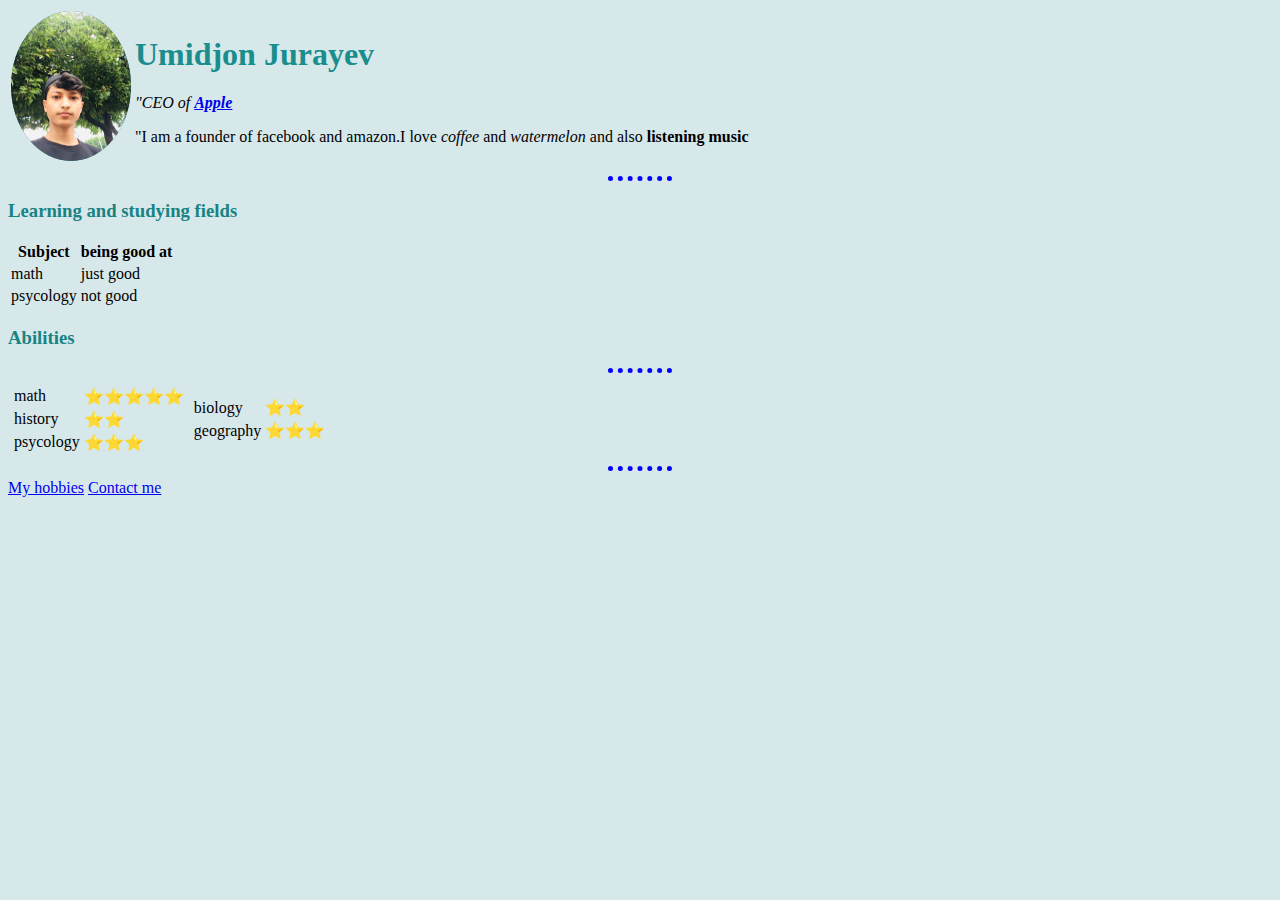
<file: index.html>
<!DOCTYPE html>
<html lang="en">
<head>
    <meta charset="UTF-8">
    <meta http-equiv="X-UA-Compatible" content="IE=edge">
    <meta name="viewport" content="width=device-width, initial-scale=1.0">
    <title>Umidjon Jurayev</title>
    <link rel="stylesheet" href="css/styles.css">
 
</head>
<body>

         <table cellspacing="20">
            <table>
                        <tbody>
                            <td><img style="border-radius: 50%;" width="120px" height=150px" src="img/photo_2021-05-17_10-32-25.jpg" alt="that's me">
                            </td>
                            <td>
                                <h1>Umidjon Jurayev</h1>
                                <p>
                                    <i>"CEO of <strong> <a href="https://www.apple.com"> Apple</a></strong></i>                               
                                </p>
                                <p>"I am a founder of facebook and amazon.I love <em>coffee</em> and <em>watermelon</em> and also <strong>listening music</strong></p>
                            </td>
                        </tr>
                 </tbody>
                    </table>
                    <hr>
                </h2>
                <h3>Learning and studying fields</h3>
                 
                <table>
                    <thead>
                        <tr style="border:10px solid rgb(24, 233, 24);">
                            <th>Subject</th>
                            <th>being good at</th>
                        </tr>
                    </thead>
                    <tbody>
                        <tr>
                            <td>math</td>
                            <td>just good</td>
                        </tr>
                    </tbody>
                    <tfoot>
                        <tr>
                            <td>psycology</td>
                            <td>not good</td>
                        </tr>
                    </tfoot>
                 </table>

              <h3>Abilities</h3>
             <hr>
              
       <table>
        <tr>
            <td>
                <table>
                    <tbody>
                        <tr>
                            <td>math</td>
                            <td>⭐️⭐️⭐️⭐️⭐️</td>
                        </tr>
                        <tr>
                            <td>history</td>
                            <td>⭐️⭐️</td>
                        </tr>
                    </tbody>
                    <tfoot>
                        <tr>
                            <td>psycology</td>
                            <td>⭐️⭐️⭐️</td>
                        </tr>
                    </tfoot>
                  </table>
            </td>
            <td>
                <table>
                    <tbody>
                        <tr>
                            <td>biology</td>
                            <td>⭐️⭐️</td>
                        </tr>
                    </tbody>
                    <tfoot>
                        <tr>
                            <td>geography</td>
                            <td>⭐️⭐️⭐️</td>
                        </tr>
                    </tfoot>
                  </table>  
            </td>
        </tr>
       </table> 
       
       <hr>
              <a href="hobbies.html">My hobbies</a>
               <a href="contact.html">Contact me</a>
                      
              
        
</body>
</html>
</file>
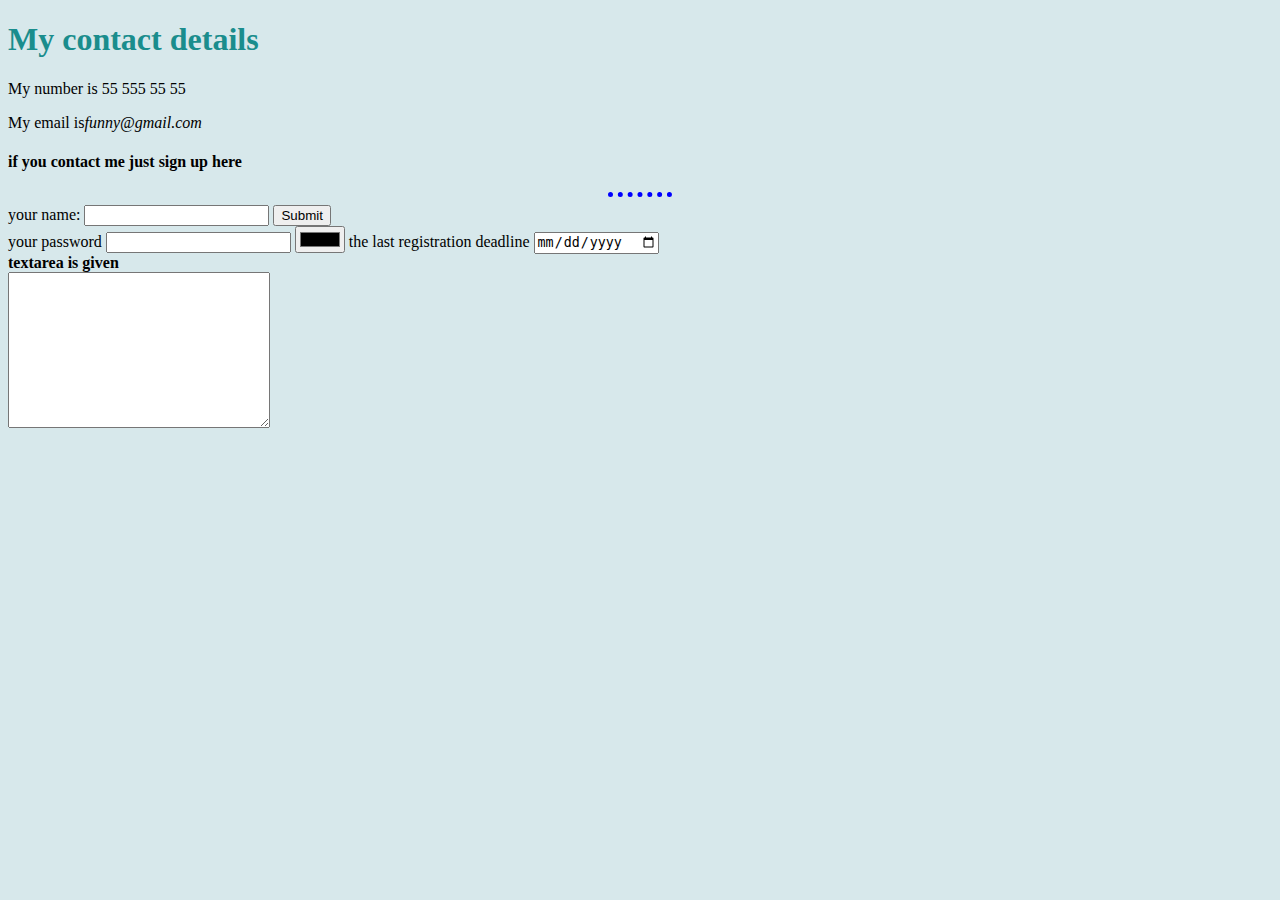
<file: contact.html>
<!DOCTYPE html>
<html>
<head>
<title>Contact Me</title>

  <link rel="stylesheet" href="css/styles.css">

</head>
<body>
    <h1> My contact details</h1>
    <p>My number is 55 555 55 55</p>
    <p> 
        My email is<i>funny@gmail.com</i>
    </p>
    <h4>if you contact me just sign up here</h4>
    <hr>
    <form action="index.html" mathod="post">
        <label> your name:</label>
        <input type="text" name="your name" value>
        <input type="submit" name>
        <br>
        <label>your password</label>
        <input type="password" name="your password">
        <input type="color">
        <label> the last registration deadline</label>
        <input type="date">
        <br>
        <label>
            <strong>textarea is given</strong>
        </label>
        <br>
        <textarea name="your massage" id="" cols="30" rows="10"></textarea>
    </form>
    <line-height:>
   <line-height:>
</body>
</html>
</file>
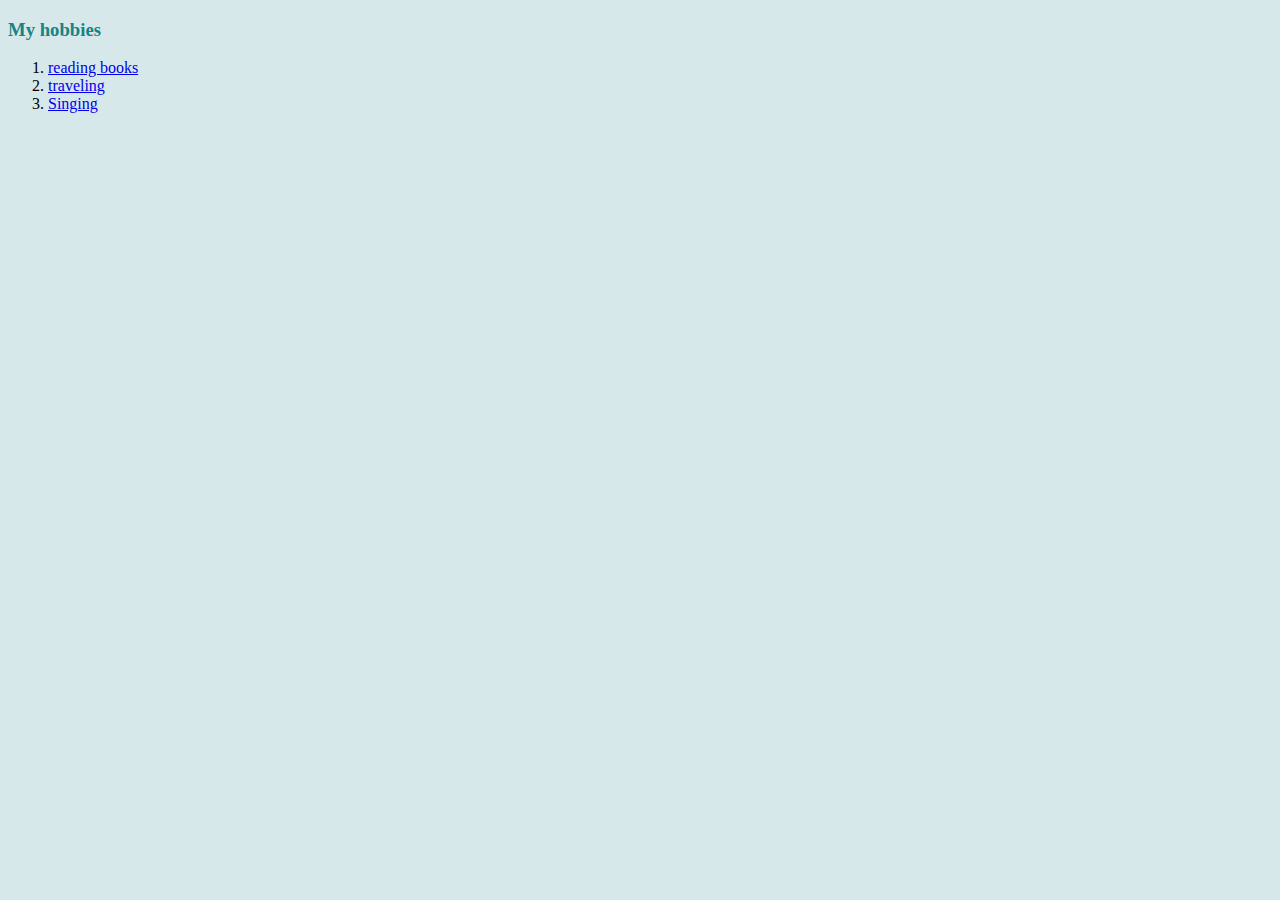
<file: hobbies.html>
<!DOCTYPE html>
<html>
<head>
  <link rel="stylesheet" href="css/styles.css">
<title>My hobbies</title>
</head>
<body>
    <h3>My hobbies</h3>
    <ol>
      <li> <a href="https://www.google.com/imgres?imgurl=https%3A%2F%2Fimages.ctfassets.net%2Fwgv5567aci3o%2Fpost_656_089a1b09b663%2F2322a92c12dcbdf97279ecc8a5605d72%2Fpost-656-089a1b09b663%3Fw%3D1200%26fl%3Dprogressive%26q%3D80&imgrefurl=https%3A%2F%2Fpearsonaccelerated.com%2Fblog%2F12-reasons-you-should-read-at-least-12-books-this-year&tbnid=4VhG5jL7lNwAmM&vet=12ahUKEwi3tIyNxIX5AhWx_CoKHV7GDEkQMygPegUIARD8AQ..i&docid=ajkGDBSzzqm3LM&w=960&h=640&q=reading%20books&ved=2ahUKEwi3tIyNxIX5AhWx_CoKHV7GDEkQMygPegUIARD8AQ">reading books</a></li>
      <li> <a href="https://encrypted-tbn0.gstatic.com/images?q=tbn:ANd9GcQN2fQJktyzpcMldEX81GTEiRuD9rxUW9AhDQ&usqp=CAU">traveling</a></li>
      <li><a href="https://musicstrive.com/wp-content/uploads/2021/07/Singing-with-Passion.jpg">Singing</a></li>
    </ol>
</body>
</html>
</file>
<file: css/styles.css>
body {
    background-color: rgb(215, 232, 235);
 } 
 hr {
    border-color: blue;
    border-width: 2px;
    width: 5%;
    border-width: 5px;
    border-style:none;
    border-top-style: dotted;
 }
 h1 {
    color: #1a8d8d;
 }
 h3 {
    color: #188383;
 }
 img{
   background-color:#1a8d8d;
 }
</file>
